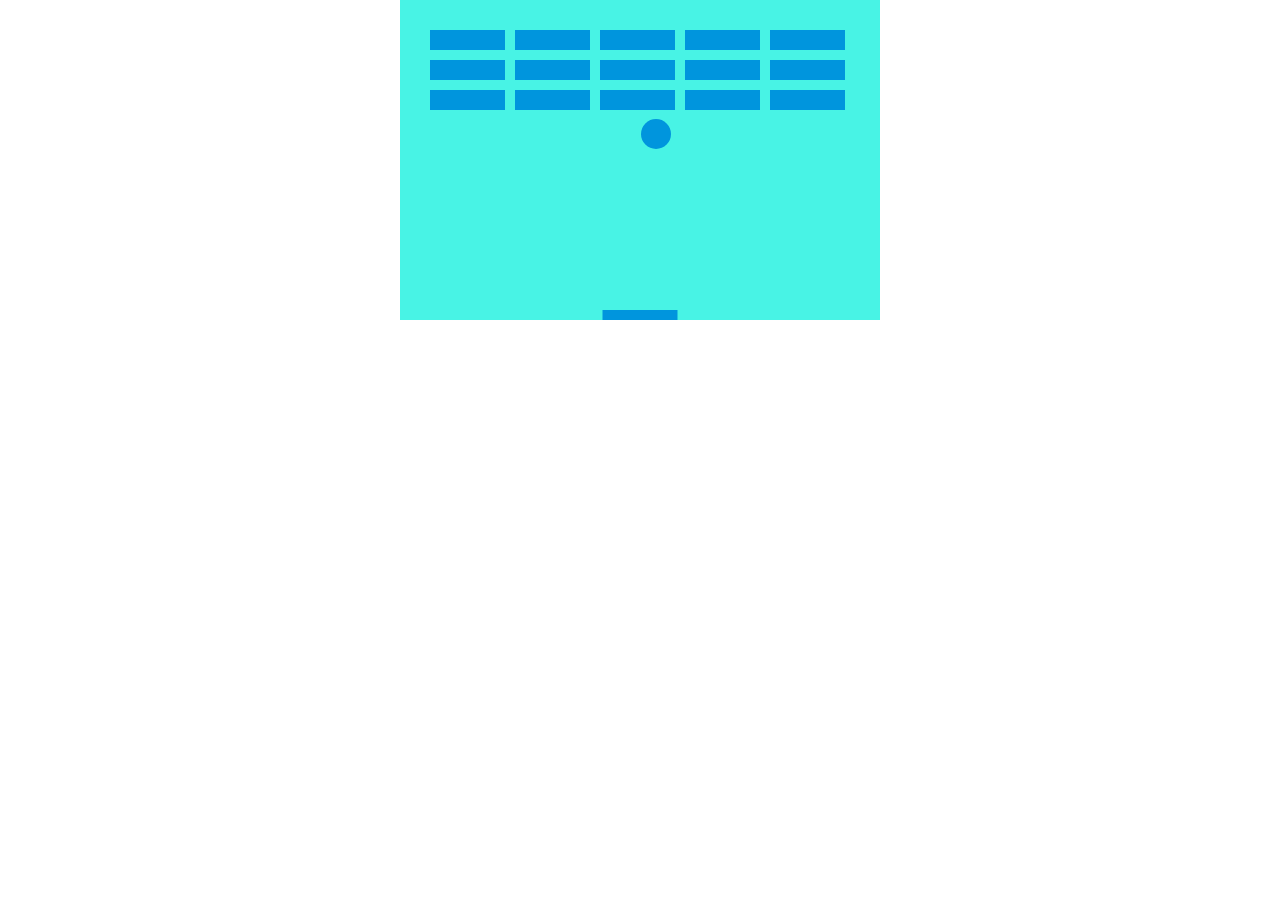
<file: Game.html>
<!DOCTYPE html>
<html lang="en-US">
  <head>
    <meta charset="utf-8" />
    <title>Gamedev Canvas Workshop</title>
    <style>
      * {
        padding: 0;
        margin: 0;
      }
      canvas {
        background: rgb(72, 243, 229);
        display: block;
        margin: 0 auto;
      }
    </style>
  </head>
  <body>
    <canvas id="myCanvas" width="480" height="320"></canvas>

    <script src="Game.js"></script>
  </body>
</html>
</file>
